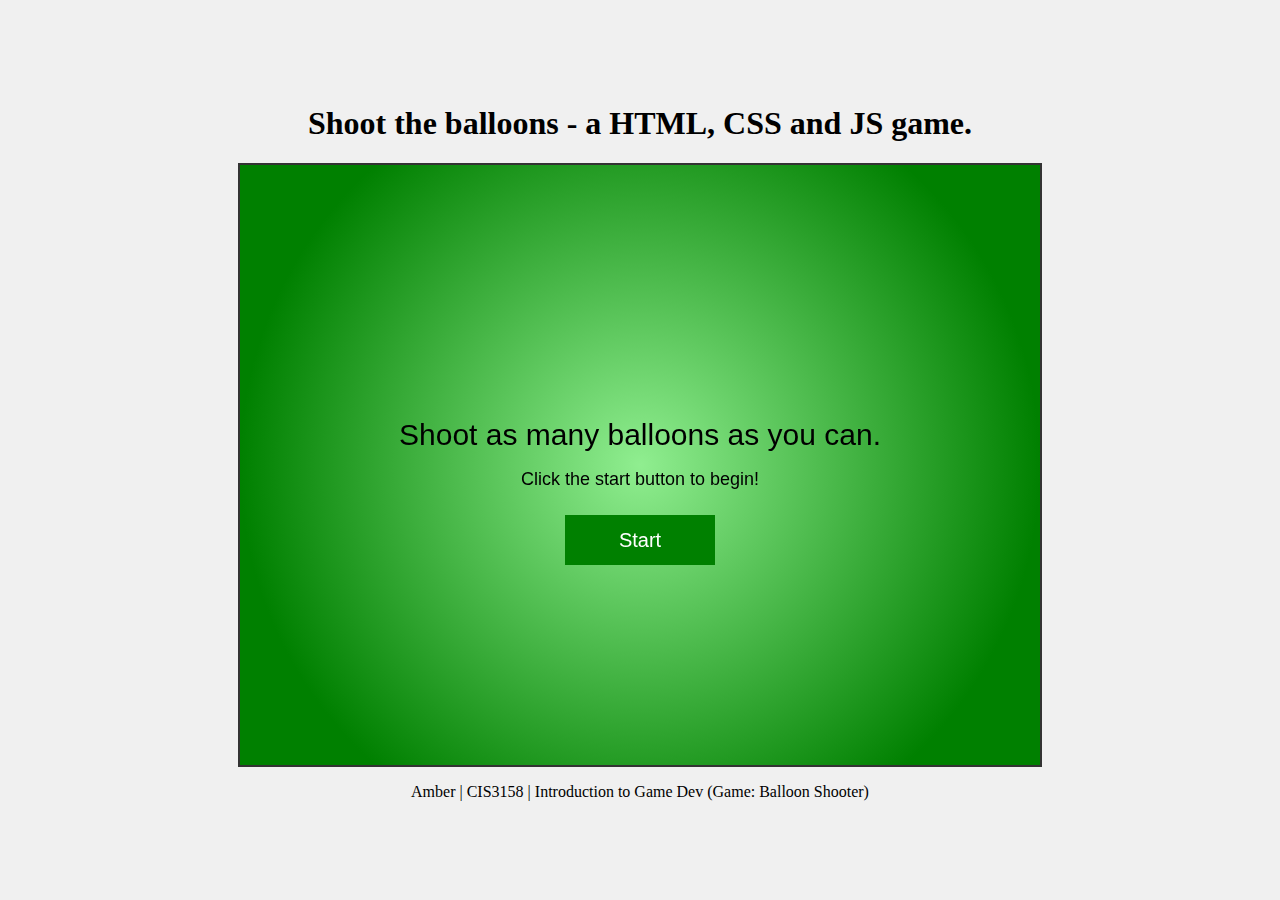
<file: applications/tasks/task01/index.html>
<!DOCTYPE html>
<html lang="en">
<head>
    <meta charset="UTF-8">
    <meta name="viewport" content="width=device-width, initial-scale=1.0">
    <title>Balloon Shooter Game</title>
    <link rel="stylesheet" href="style.css">
</head>
<body>
    <h1>Shoot the balloons -  a HTML, CSS and JS game.</h1>
    <script src="script.js"></script>
    <canvas id="game-canvas"></canvas>
    <footer>
        <p>
            Amber | CIS3158 | Introduction to Game Dev (Game: Balloon Shooter)
        </p>
    </footer>
</body>
</html>
</file>
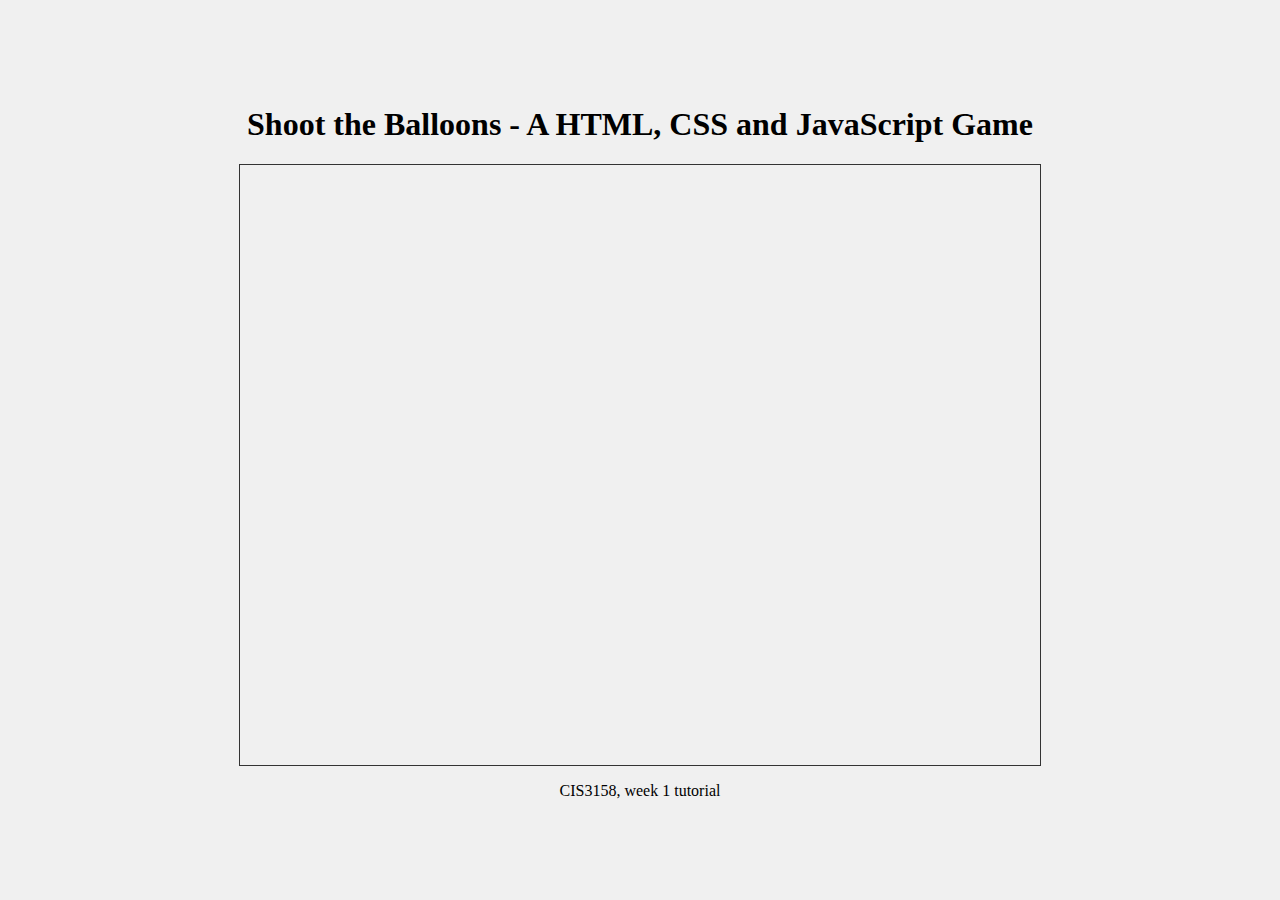
<file: applications/tutorials/week01/index.html>
<!DOCTYPE html>
<html lang="en">
<head>
    <meta charset="UTF-8">
    <meta name="viewport" content="width=device-width, initial-scale=1.0">
    <title>Balloon Shooter Game</title>
    <link rel="stylesheet" href="style.css">
</head>
<body>
    <header>
        <h1>
            Shoot the Balloons - A HTML, CSS and JavaScript Game
        </h1>
        <script src="script.js"></script>
    </header>
    <canvas id="game-canvas">

    </canvas>
    <footer>
        <p>
            CIS3158, week 1 tutorial
        </p>
    </footer>
</body>
</html>
</file>
<file: applications/tasks/task01/style.css>
body {
    display: flex;
    flex-direction: column;
    justify-content: center;
    align-items: center;
    height: 100vh;
    margin: 0;
    background-color: #f0f0f0;
}

canvas {
    border: 2px solid #333;
}
</file>
<file: applications/tutorials/week01/style.css>
body {
    display: flex;
    flex-direction: column;
    justify-content: center;
    align-items: center;
    height: 100vh;
    margin: 0;
    background-color: #f0f0f0;
}

canvas {
    border: 1px solid #333;
}
</file>
